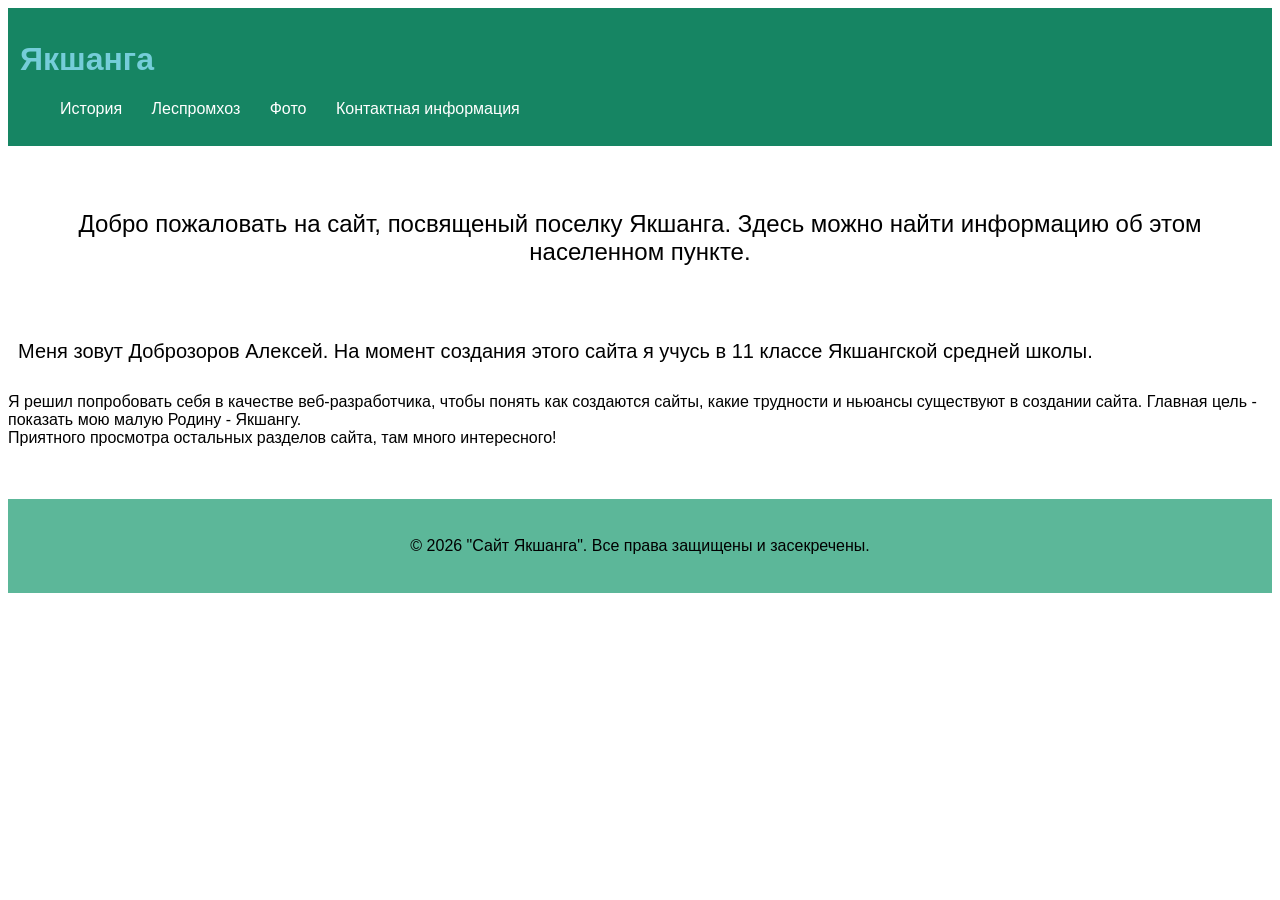
<file: index.html>
﻿<!DOCTYPE html>
<html lang="en">
<head>
    <meta charset="UTF-8">
    <meta name="viewport" content="width=device-width, initial-scale=1.0">
    <title>Якшанга</title>
    <link rel="stylesheet" href="style.css">
    <link rel="icon" href="FAVICONs/c.ico" type="image/x-icon">
    <style>
        p {
            font-weight: normal;
        }
    </style>
<body>
    <header>
        <h1>Якшанга</h1>
        <nav>
            <ul>
                <li><a href="история.html">История</a></li>
                <li><a href="леспромхоз.html">Леспромхоз</a></li>
                <li><a href="gallery.html">Фото</a></li>
                <li><a href="contacts.html">Контактная информация</a></li>
            </ul>		
        </nav>
    </header>

    <main>
        <h2>
        <p>Добро пожаловать на сайт, посвященый поселку Якшанга. Здесь можно найти информацию об этом населенном пункте.</p>
    </h2> 
        <section>
                <h3>
                    <p>   Меня зовут Доброзоров Алексей. На момент создания этого сайта я учусь в 11 классе Якшангской средней школы.<br>
                    </h3>
                      
                          Я решил попробовать себя в качестве веб-разработчика, чтобы понять как создаются сайты, какие трудности и ньюансы существуют в создании сайта. Главная цель - показать мою малую Родину - Якшангу.
                    <br>
                    
                    Приятного просмотра остальных разделов сайта, там много интересного!</p>
                </h3>
            </section>
    </main>

    <footer>
        <p>&copy; 2026 "Сайт Якшанга". Все права защищены и засекречены.</p>
    </footer>
</body>
</html>
</file>
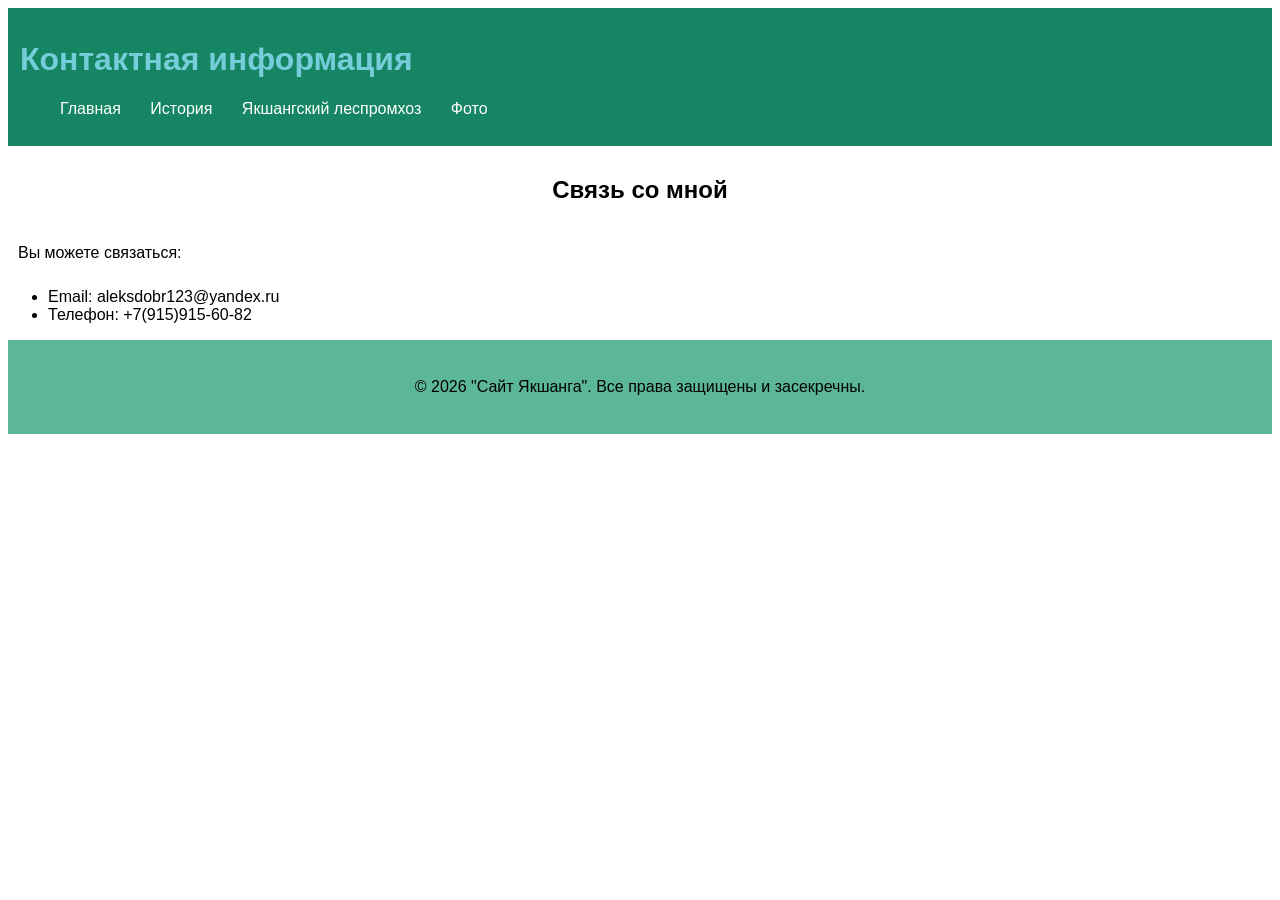
<file: contacts.html>
﻿<!DOCTYPE html>
<html lang="en">
<head>
    <meta charset="UTF-8">
    <meta name="viewport" content="width=device-width, initial-scale=1.0">
    <title>Контактная информация</title>
    <link rel="stylesheet" href="style.css">
    <link rel="icon" href="FAVICONs/c.ico" type="image/x-icon">
</head>
<body>
    <header>
        <h1>Контактная информация</h1>
        <nav>
            <ul>
                <li><a href="index.html">Главная</a></li>
                <li><a href="история.html">История</a></li>
                <li><a href="леспромхоз.html">Якшангский леспромхоз</a></li>
                <li><a href="gallery.html">Фото</a></li>
            </ul>
        </nav>
    </header>

    <main>
        <section>
            <h2>Связь со мной</h2>
            <p>Вы можете связаться:</p>
            <ul>
                <li>Email: aleksdobr123@yandex.ru</li>
                <li>Телефон: +7(915)915-60-82</li>
            </ul>
        </section>
    </main>

    <footer>
        <p>&copy; 2026 "Сайт Якшанга". Все права защищены и засекречны.</p>
    </footer>
</body>
</html>
</file>
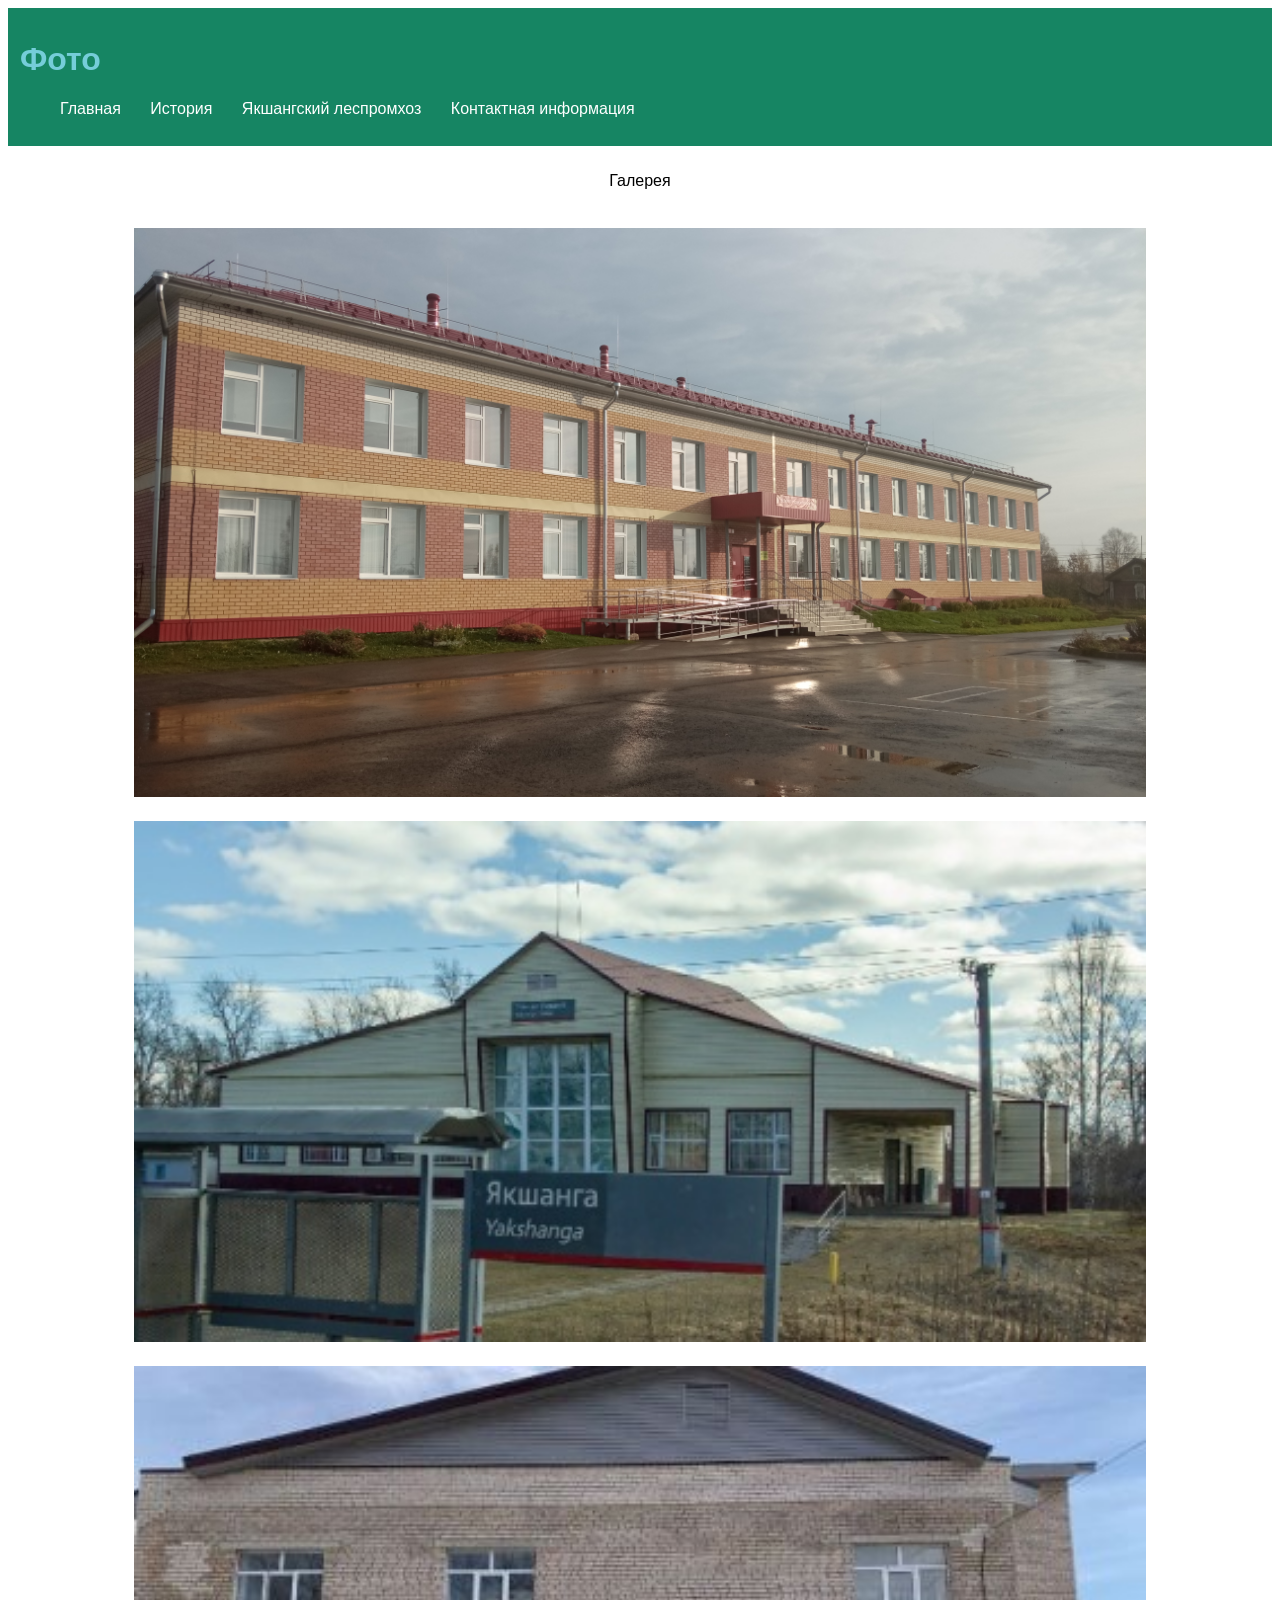
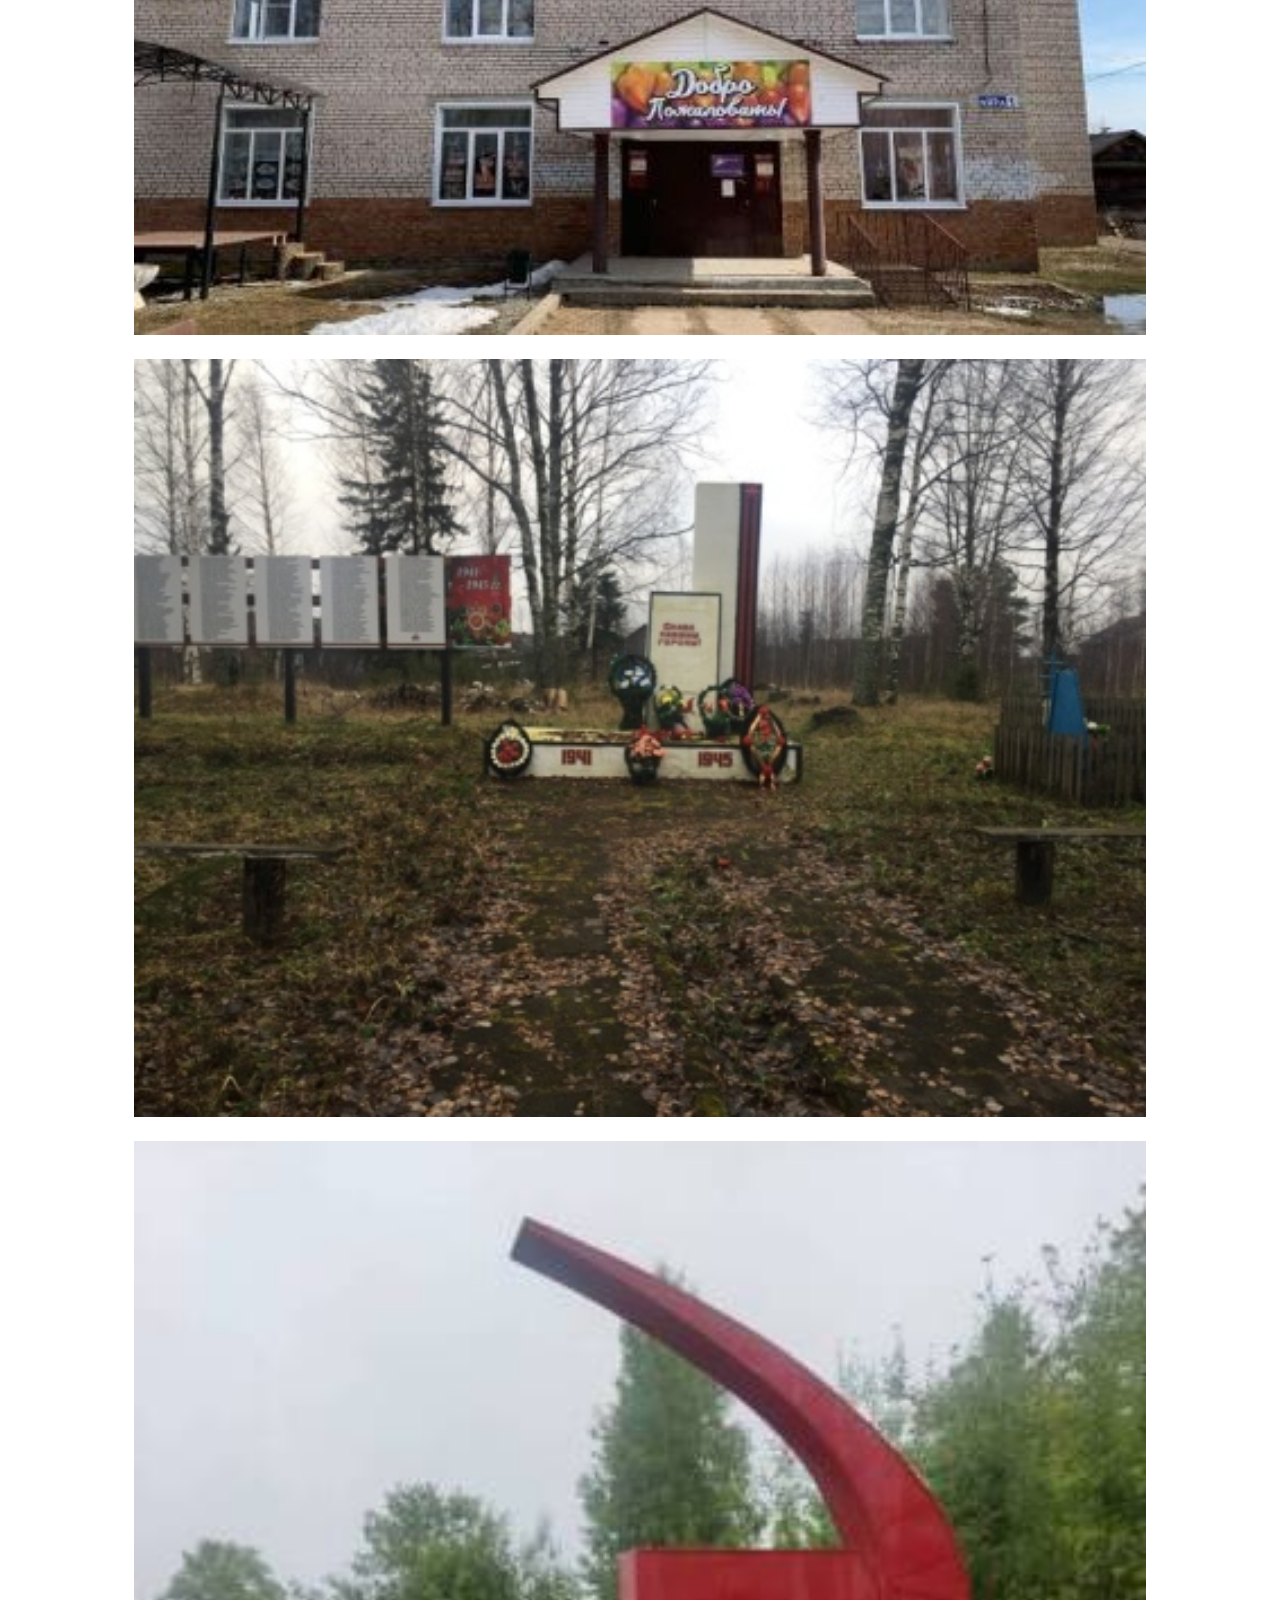
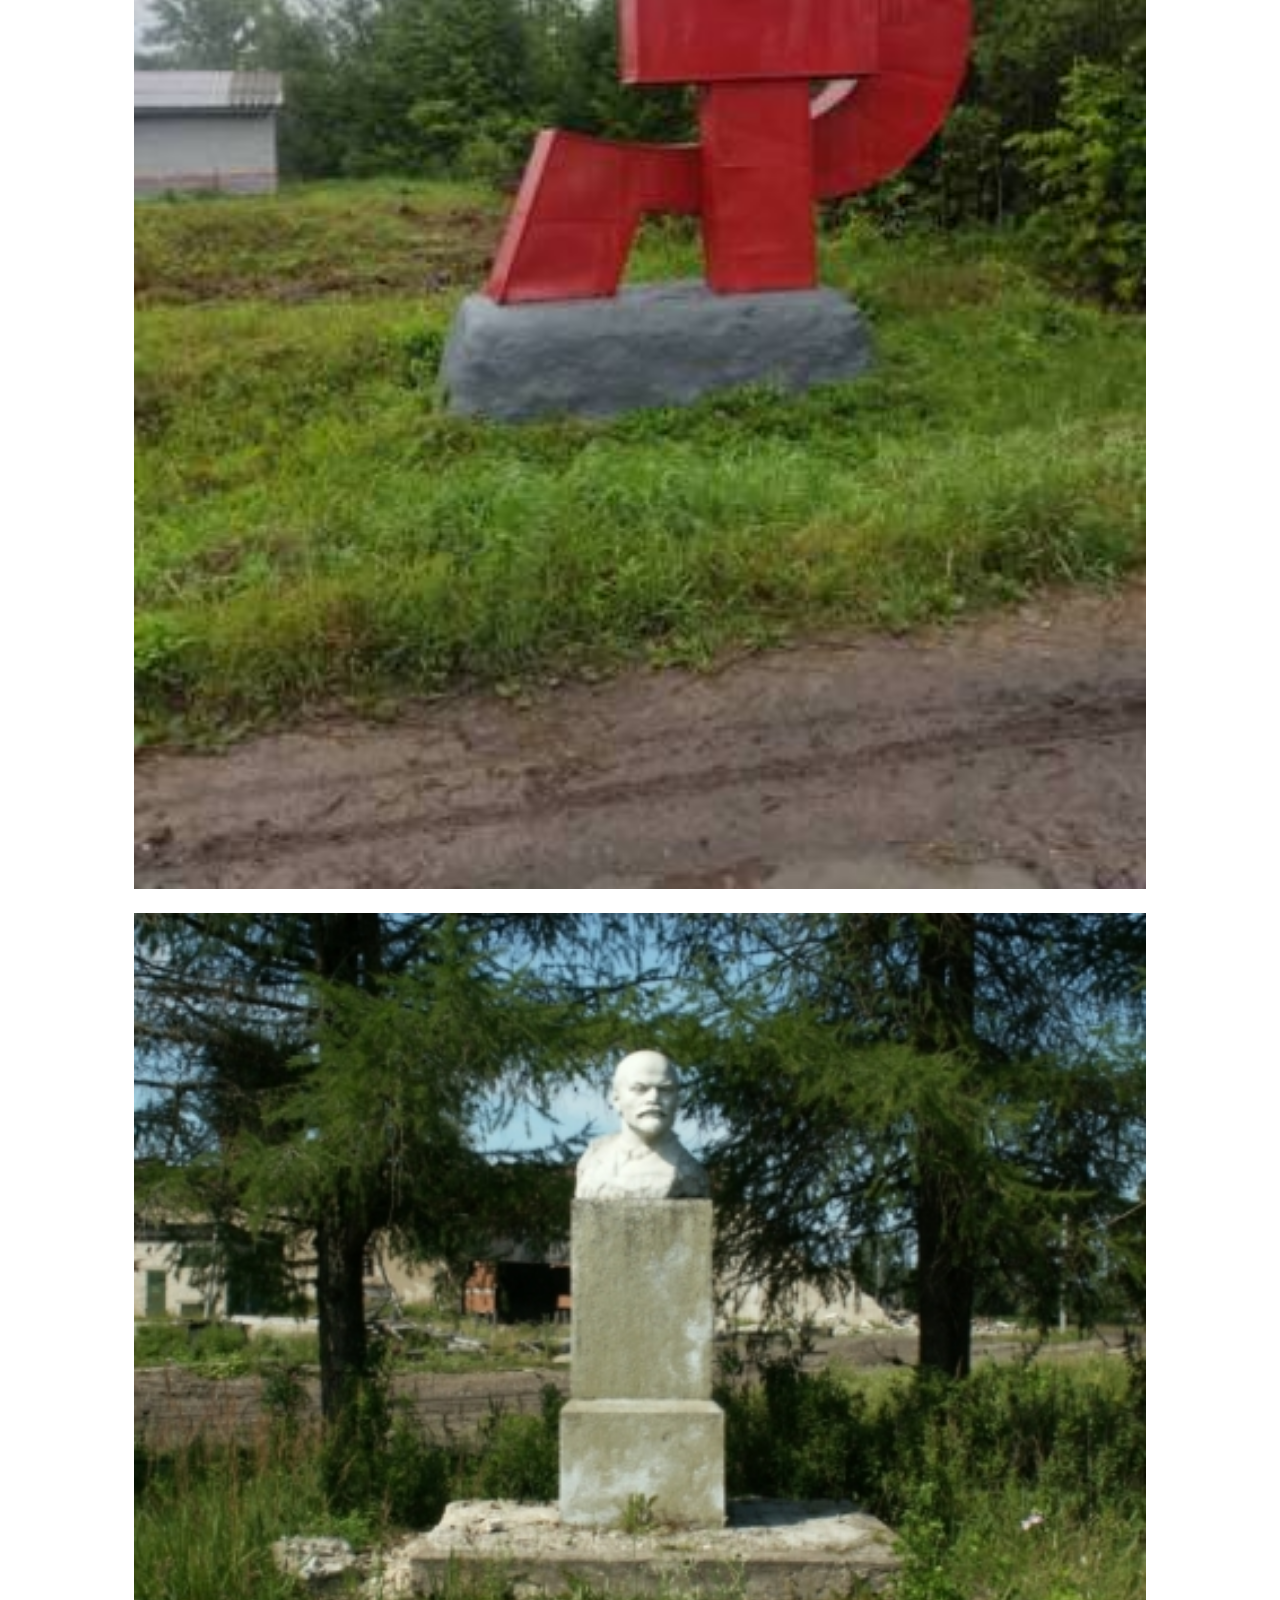
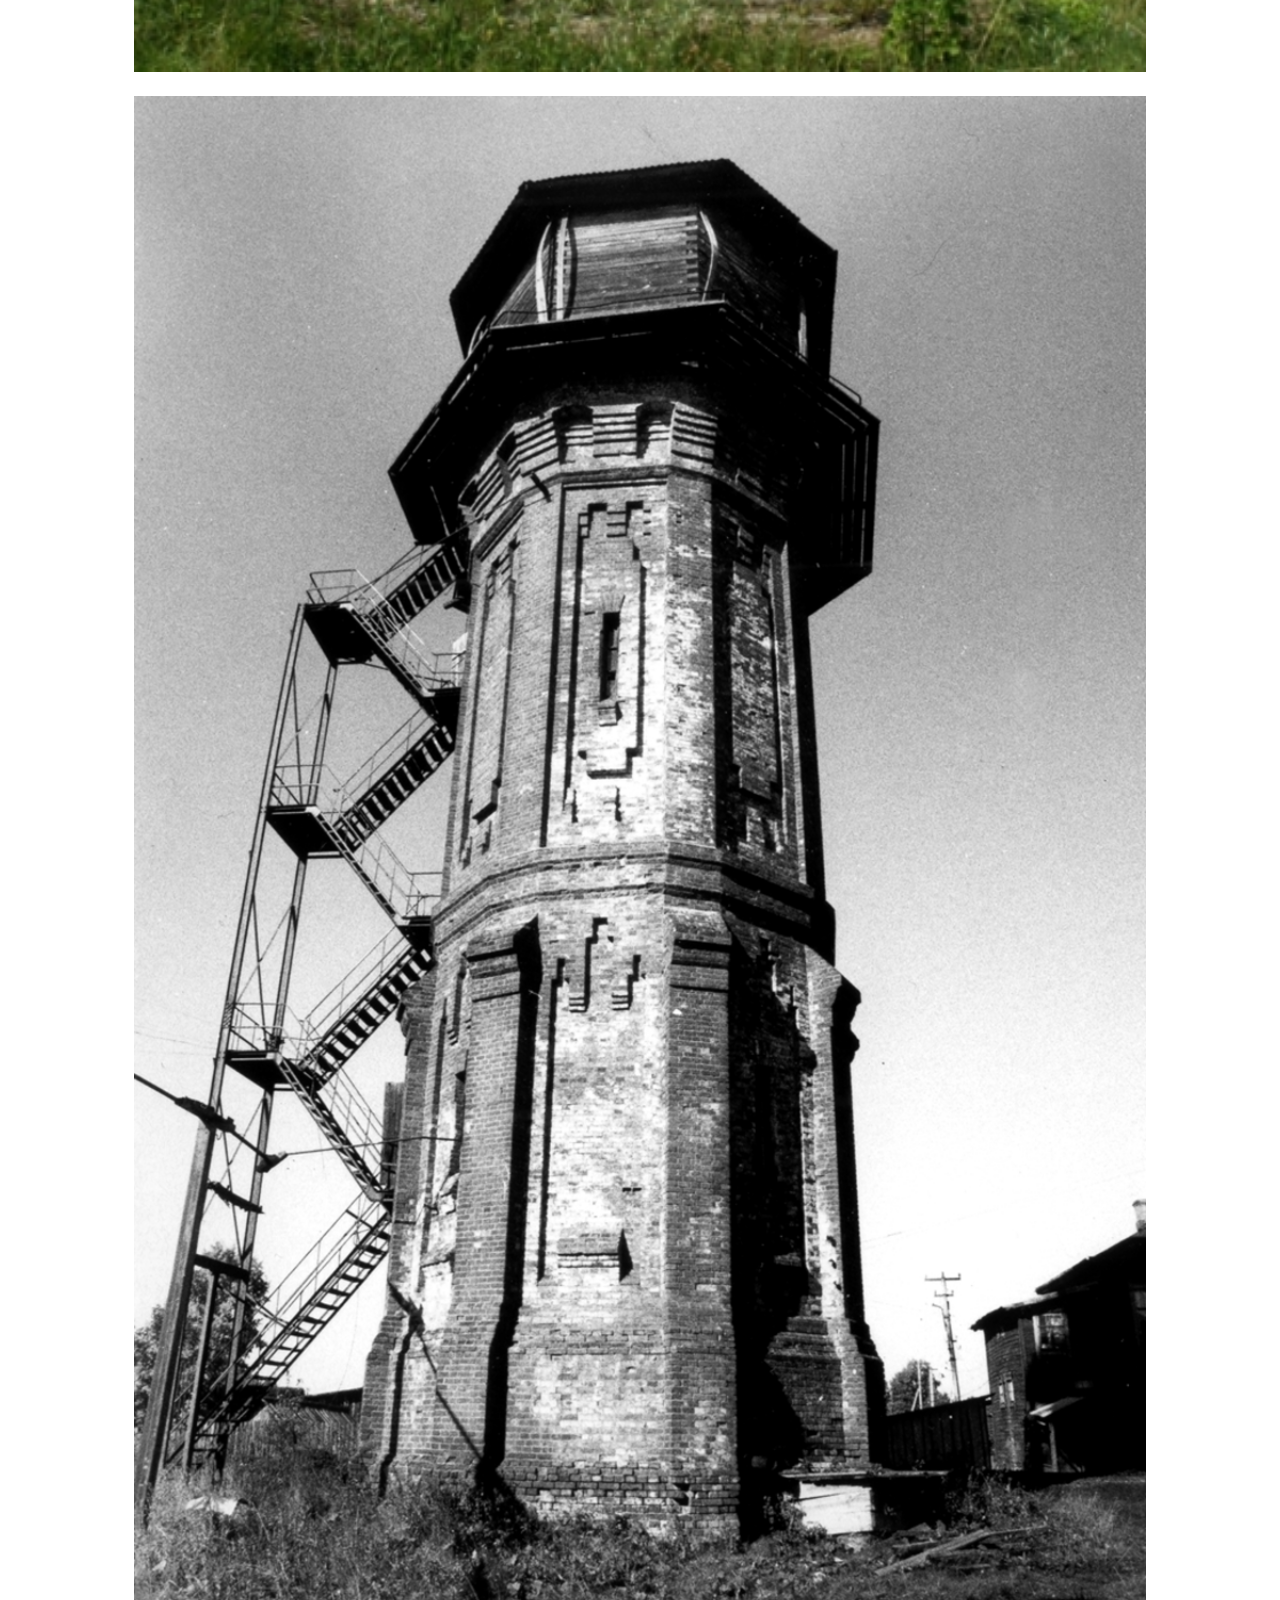
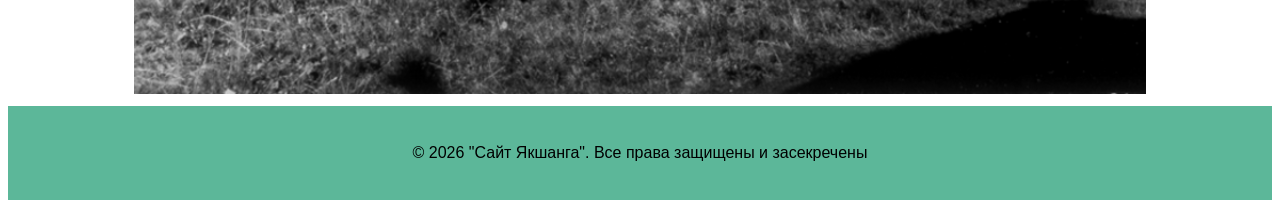
<file: gallery.html>
﻿<!DOCTYPE html>
<html lang="en">
<head>
    <meta charset="UTF-8">
    <meta name="viewport" content="width=device-width, initial-scale=1.0">
    <title>Фото</title>
    <link rel="stylesheet" href="style.css">
    <link rel="icon" href="FAVICONs/c.ico" type="image/x-icon">
</head>
<body>
    <header>
        <h1>Фото</h1>
        <nav>
            <ul>
                <li><a href="index.html">Главная</a></li>
                <li><a href="история.html">История</a></li>
                <li><a href="леспромхоз.html">Якшангский леспромхоз</a></li>
                <li><a href="contacts.html">Контактная информация</a></li>
            </ul>
        </nav>
    </header>

    <main>
        <p align="center">Галерея</p>
            <section class="gallery">
                <img src="IMG_20261013_085626.jpg" alt="Изображение 1">
                <img src="2.jpg" alt="Изображение 2">
                <img src="3.jpg" alt="Изображение 3">
                <img src="4.jpg" alt="Изображение 4">
                <img src="5.jpg" alt="Изображение 5">
                <img src="6.jpg" alt="Изображение 6">
                <img src="8.jpg" alt="Изображение 8">
            </section>
    </main>

    <footer>
        <p>&copy; 2026 "Сайт Якшанга". Все права защищены и засекречены</p>
    </footer>
</body>
</html>
</file>
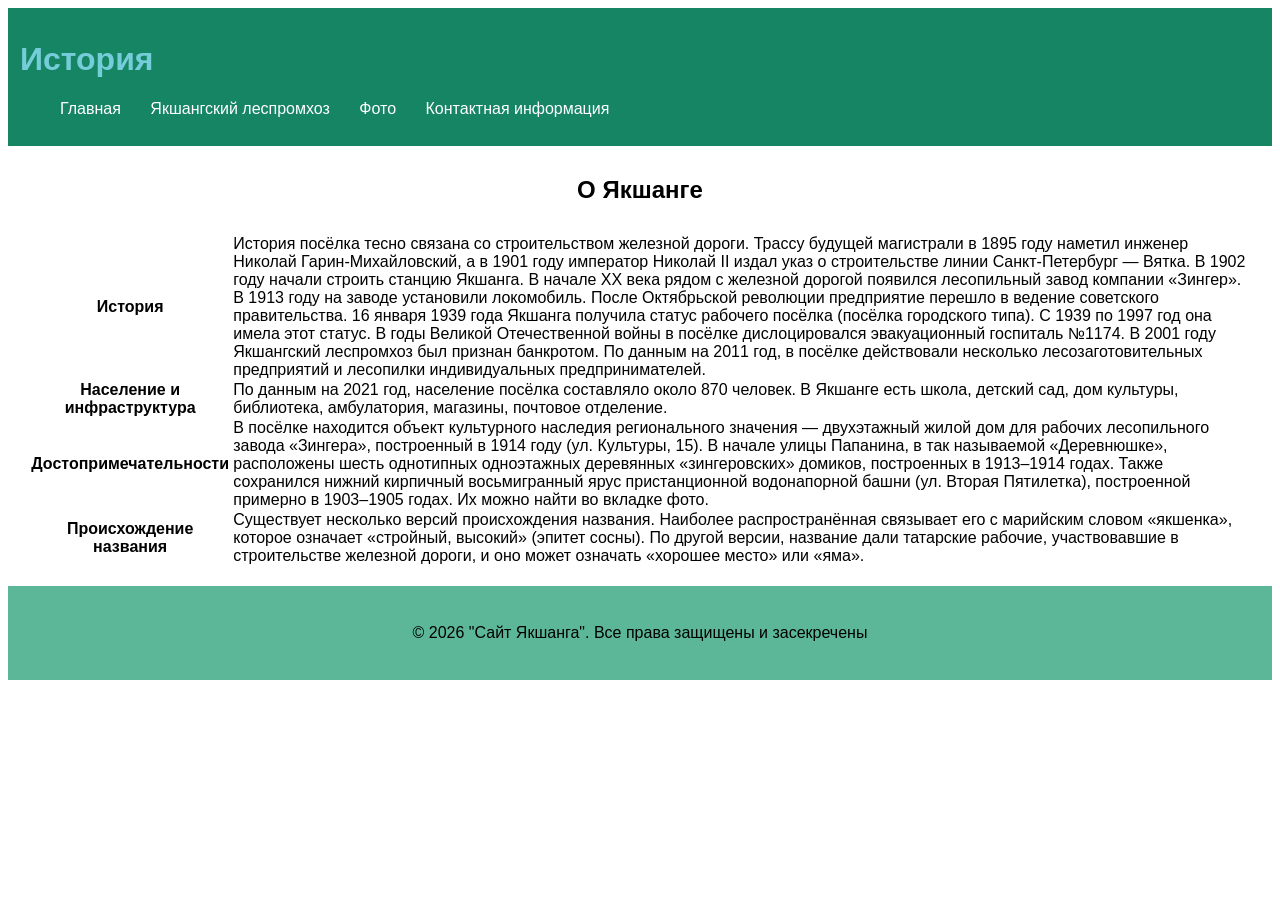
<file: история.html>
﻿<!DOCTYPE html>
<html lang="en">
<head>
    <meta charset="UTF-8">
    <meta name="viewport" content="width=device-width, initial-scale=1.0">
    <title>Портфолио</title>
    <link rel="stylesheet" href="style.css">
    <link rel="icon" href="FAVICONs/c.ico" type="image/x-icon">
</head>
<body>
    <header>
        <h1>История</h1>
        <nav>
            <ul>
                <li><a href="index.html">Главная</a></li>
                <li><a href="леспромхоз.html">Якшангский леспромхоз</a></li>
                <li><a href="gallery.html">Фото</a></li>
                <li><a href="contacts.html">Контактная информация</a></li>
            </ul>
        </nav>
    </header>

    <main>
        <h2>О Якшанге</h2>
        <table>
            <tr>
                <th>История</th>
                <td>История посёлка тесно связана со строительством железной дороги. Трассу будущей магистрали в 1895 году наметил инженер Николай Гарин-Михайловский, а в 1901 году император Николай II издал указ о строительстве линии Санкт-Петербург — Вятка. В 1902 году начали строить станцию Якшанга. 
В начале XX века рядом с железной дорогой появился лесопильный завод компании «Зингер». В 1913 году на заводе установили локомобиль. После Октябрьской революции предприятие перешло в ведение советского правительства.  
16 января 1939 года Якшанга получила статус рабочего посёлка (посёлка городского типа). С 1939 по 1997 год она имела этот статус. В годы Великой Отечественной войны в посёлке дислоцировался эвакуационный госпиталь №1174. 
В 2001 году Якшангский леспромхоз был признан банкротом. По данным на 2011 год, в посёлке действовали несколько лесозаготовительных предприятий и лесопилки индивидуальных предпринимателей.</td></tr>
<tr>
               <th>Население и инфраструктура</th>
               <td>По данным на 2021 год, население посёлка составляло около 870 человек. 
В Якшанге есть школа, детский сад, дом культуры, библиотека, амбулатория, магазины, почтовое отделение.</td></tr>
            <tr>
              <th>Достопримечательности</th>
              <td>В посёлке находится объект культурного наследия регионального значения — двухэтажный жилой дом для рабочих лесопильного завода «Зингера», построенный в 1914 году (ул. Культуры, 15).  
В начале улицы Папанина, в так называемой «Деревнюшке», расположены шесть однотипных одноэтажных деревянных «зингеровских» домиков, построенных в 1913–1914 годах.  
Также сохранился нижний кирпичный восьмигранный ярус пристанционной водонапорной башни (ул. Вторая Пятилетка), построенной примерно в 1903–1905 годах. Их можно найти во вкладке фото.</td> 
            </tr>
              <th>Происхождение названия</th>
              <td>Существует несколько версий происхождения названия. Наиболее распространённая связывает его с марийским словом «якшенка», которое означает «стройный, высокий» (эпитет сосны). По другой версии, название дали татарские рабочие, участвовавшие в строительстве железной дороги, и оно может означать «хорошее 
место» или «яма».</td> 
            </tr>
        </table>
    </main>

    <footer>
        <p>&copy; 2026 "Сайт Якшанга". Все права защищены и засекречены</p>
    </footer>
</body>
</html>
</file>
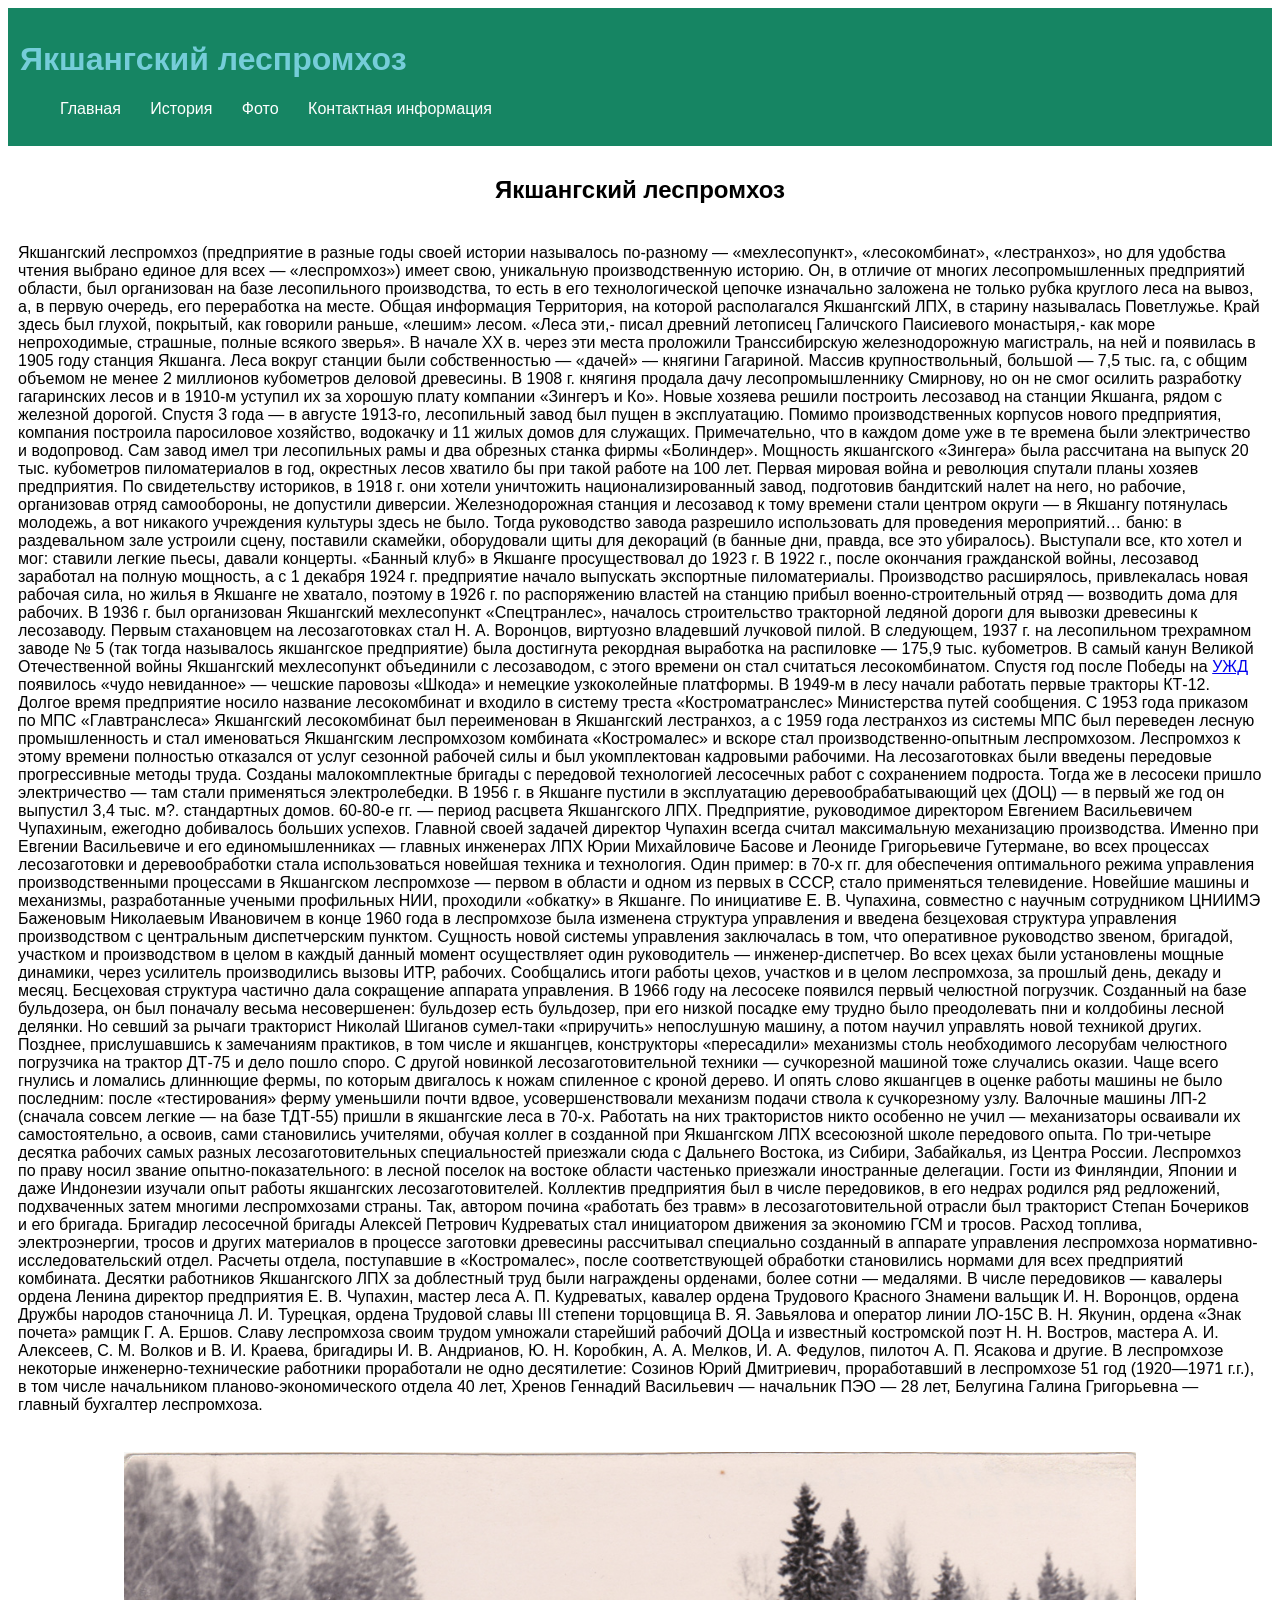
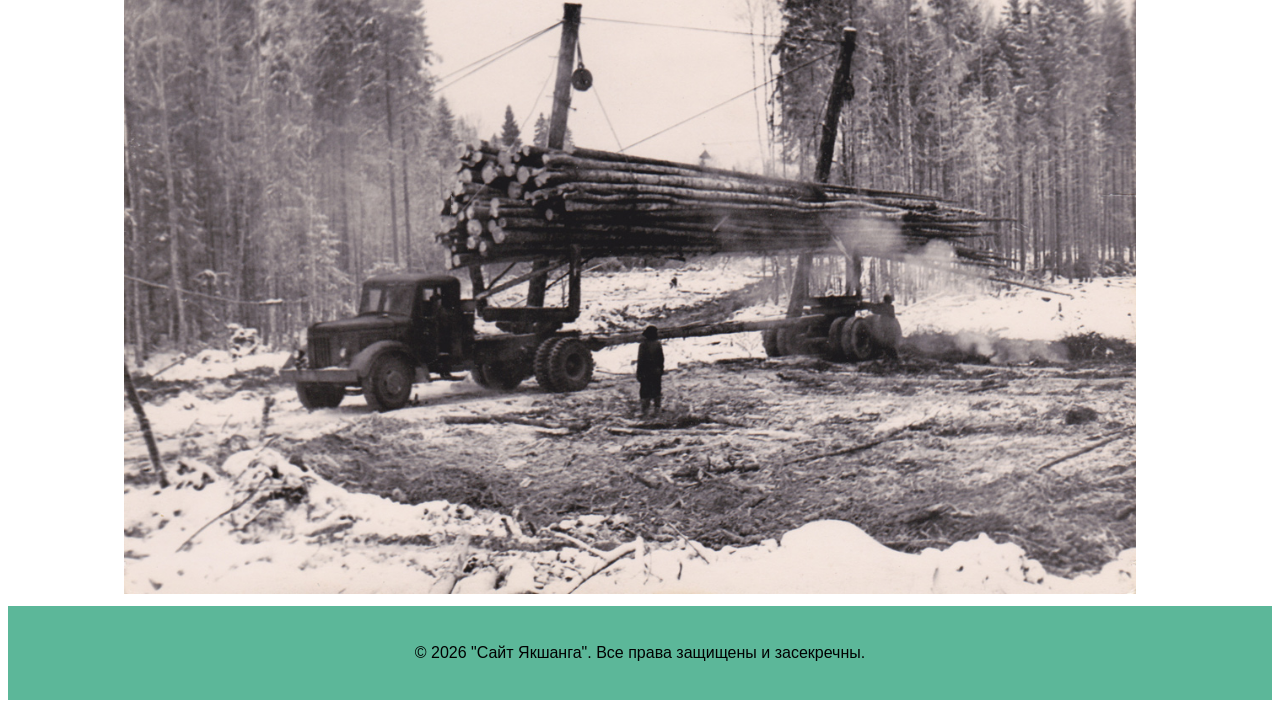
<file: леспромхоз.html>
﻿<!DOCTYPE html>
<html lang="en">
<head>
    <meta charset="UTF-8">
    <meta name="viewport" content="width=device-width, initial-scale=1.0">
    <title>Якшангский леспромхоз</title>
    <link rel="stylesheet" href="style.css">
    <link rel="icon" href="FAVICONs/c.ico" type="image/x-icon">
</head>
<body>
    <header>
        <h1>Якшангский леспромхоз</h1>
        <nav>
            <ul>
                <li><a href="index.html">Главная</a></li>
                <li><a href="история.html">История</a></li>
                <li><a href="gallery.html">Фото</a></li>
                                <li><a href="contacts.html">Контактная информация</a></li>
            </ul>
        </nav>
    </header>

    <main>
        <section>
            <h2>Якшангский леспромхоз</h2>
            <p>Якшангский леспромхоз (предприятие в разные годы своей истории называлось по-разному — «мехлесопункт», «лесокомбинат», «лестранхоз», но для удобства чтения выбрано единое для всех — «леспромхоз») имеет свою, уникальную производственную историю. Он, в отличие от многих лесопромышленных предприятий области, был организован на базе лесопильного производства, то есть в его технологической цепочке изначально заложена не только рубка круглого леса на вывоз, а, в первую очередь, его переработка на месте.
Общая информация
Территория, на которой располагался Якшангский ЛПХ, в старину называлась Поветлужье. Край здесь был глухой, покрытый, как говорили раньше, «лешим» лесом. «Леса эти,- писал древний летописец Галичского Паисиевого монастыря,- как море непроходимые, страшные, полные всякого зверья». В начале ХХ в. через эти места проложили Транссибирскую железнодорожную магистраль, на ней и появилась в 1905 году станция Якшанга. Леса вокруг станции были собственностью — «дачей» — княгини Гагариной. Массив крупноствольный, большой — 7,5 тыс. га, с общим объемом не менее 2 миллионов кубометров деловой древесины. В 1908 г. княгиня продала дачу лесопромышленнику Смирнову, но он не смог осилить разработку гагаринских лесов и в 1910-м уступил их за хорошую плату компании «Зингеръ и Ко». Новые хозяева решили построить лесозавод на станции Якшанга, рядом с железной дорогой. Спустя 3 года — в августе 1913-го, лесопильный завод был пущен в эксплуатацию. Помимо производственных корпусов нового предприятия, компания построила паросиловое хозяйство, водокачку и 11 жилых домов для служащих. Примечательно, что в каждом доме уже в те времена были электричество и водопровод.
Сам завод имел три лесопильных рамы и два обрезных станка фирмы «Болиндер». Мощность якшангского «Зингера» была рассчитана на выпуск 20 тыс. кубометров пиломатериалов в год, окрестных лесов хватило бы при такой работе на 100 лет.
Первая мировая война и революция спутали планы хозяев предприятия. По свидетельству историков, в 1918 г. они хотели уничтожить национализированный завод, подготовив бандитский налет на него, но рабочие, организовав отряд самообороны, не допустили диверсии.
Железнодорожная станция и лесозавод к тому времени стали центром округи — в Якшангу потянулась молодежь, а вот никакого учреждения культуры здесь не было. Тогда руководство завода разрешило использовать для проведения мероприятий… баню: в раздевальном зале устроили сцену, поставили скамейки, оборудовали щиты для декораций (в банные дни, правда, все это убиралось). Выступали все, кто хотел и мог: ставили легкие пьесы, давали концерты. «Банный клуб» в Якшанге просуществовал до 1923 г.
В 1922 г., после окончания гражданской войны, лесозавод заработал на полную мощность, а с 1 декабря 1924 г. предприятие начало выпускать экспортные пиломатериалы. Производство расширялось, привлекалась новая рабочая сила, но жилья в Якшанге не хватало, поэтому в 1926 г. по распоряжению властей на станцию прибыл военно-строительный отряд — возводить дома для рабочих. В 1936 г. был организован Якшангский мехлесопункт «Спецтранлес», началось строительство тракторной ледяной дороги для вывозки древесины к лесозаводу. Первым стахановцем на лесозаготовках стал Н. А. Воронцов, виртуозно владевший лучковой пилой. В следующем, 1937 г. на лесопильном трехрамном заводе № 5 (так тогда называлось якшангское предприятие) была достигнута рекордная выработка на распиловке — 175,9 тыс. кубометров.
В самый канун Великой Отечественной войны Якшангский мехлесопункт объединили с лесозаводом, с этого времени он стал считаться лесокомбинатом.
Спустя год после Победы на <a href="https://scbist.com/scb/infojd/article%3Fname=04%252Fyakchanga.html">УЖД</a> появилось «чудо невиданное» — чешские паровозы «Шкода» и немецкие узкоколейные платформы. В 1949-м в лесу начали работать первые тракторы КТ-12.
Долгое время предприятие носило название лесокомбинат и входило в систему треста «Костроматранслес» Министерства путей сообщения. С 1953 года приказом по МПС «Главтранслеса» Якшангский лесокомбинат был переименован в Якшангский лестранхоз, а с 1959 года лестранхоз из системы МПС был переведен лесную промышленность и стал именоваться Якшангским леспромхозом комбината «Костромалес» и вскоре стал производственно-опытным леспромхозом. Леспромхоз к этому времени полностью отказался от услуг сезонной рабочей силы и был укомплектован кадровыми рабочими. На лесозаготовках были введены передовые прогрессивные методы труда. Созданы малокомплектные бригады с передовой технологией лесосечных работ с сохранением подроста. Тогда же в лесосеки пришло электричество — там стали применяться электролебедки. В 1956 г. в Якшанге пустили в эксплуатацию деревообрабатывающий цех (ДОЦ) — в первый же год он выпустил 3,4 тыс. м?. стандартных домов.
60-80-е гг. — период расцвета Якшангского ЛПХ. Предприятие, руководимое директором Евгением Васильевичем Чупахиным, ежегодно добивалось больших успехов. Главной своей задачей директор Чупахин всегда считал максимальную механизацию производства. Именно при Евгении Васильевиче и его единомышленниках — главных инженерах ЛПХ Юрии Михайловиче Басове и Леониде Григорьевиче Гутермане, во всех процессах лесозаготовки и деревообработки стала использоваться новейшая техника и технология. Один пример: в 70-х гг. для обеспечения оптимального режима управления производственными процессами в Якшангском леспромхозе — первом в области и одном из первых в СССР, стало применяться телевидение. Новейшие машины и механизмы, разработанные учеными профильных НИИ, проходили «обкатку» в Якшанге.
По инициативе Е. В. Чупахина, совместно с научным сотрудником ЦНИИМЭ Баженовым Николаевым Ивановичем в конце 1960 года в леспромхозе была изменена структура управления и введена безцеховая структура управления производством с центральным диспетчерским пунктом. Сущность новой системы управления заключалась в том, что оперативное руководство звеном, бригадой, участком и производством в целом в каждый данный момент осуществляет один руководитель — инженер-диспетчер. Во всех цехах были установлены мощные динамики, через усилитель производились вызовы ИТР, рабочих. Сообщались итоги работы цехов, участков и в целом леспромхоза, за прошлый день, декаду и месяц. Бесцеховая структура частично дала сокращение аппарата управления.
В 1966 году на лесосеке появился первый челюстной погрузчик. Созданный на базе бульдозера, он был поначалу весьма несовершенен: бульдозер есть бульдозер, при его низкой посадке ему трудно было преодолевать пни и колдобины лесной делянки. Но севший за рычаги тракторист Николай Шиганов сумел-таки «приручить» непослушную машину, а потом научил управлять новой техникой других. Позднее, прислушавшись к замечаниям практиков, в том числе и якшангцев, конструкторы «пересадили» механизмы столь необходимого лесорубам челюстного погрузчика на трактор ДТ-75 и дело пошло споро.
С другой новинкой лесозаготовительной техники — сучкорезной машиной тоже случались оказии. Чаще всего гнулись и ломались длиннющие фермы, по которым двигалось к ножам спиленное с кроной дерево. И опять слово якшангцев в оценке работы машины не было последним: после «тестирования» ферму уменьшили почти вдвое, усовершенствовали механизм подачи ствола к сучкорезному узлу.
Валочные машины ЛП-2 (сначала совсем легкие — на базе ТДТ-55) пришли в якшангские леса в 70-х. Работать на них трактористов никто особенно не учил — механизаторы осваивали их самостоятельно, а освоив, сами становились учителями, обучая коллег в созданной при Якшангском ЛПХ всесоюзной школе передового опыта. По три-четыре десятка рабочих самых разных лесозаготовительных специальностей приезжали сюда с Дальнего Востока, из Сибири, Забайкалья, из Центра России.
Леспромхоз по праву носил звание опытно-показательного: в лесной поселок на востоке области частенько приезжали иностранные делегации. Гости из Финляндии, Японии и даже Индонезии изучали опыт работы якшангских лесозаготовителей. Коллектив предприятия был в числе передовиков, в его недрах родился ряд редложений, подхваченных затем многими леспромхозами страны. Так, автором почина «работать без травм» в лесозаготовительной отрасли был тракторист Степан Бочериков и его бригада. Бригадир лесосечной бригады Алексей Петрович Кудреватых стал инициатором движения за экономию ГСМ и тросов.
Расход топлива, электроэнергии, тросов и других материалов в процессе заготовки древесины рассчитывал специально созданный в аппарате управления леспромхоза нормативно-исследовательский отдел. Расчеты отдела, поступавшие в «Костромалес», после соответствующей обработки становились нормами для всех предприятий комбината.
Десятки работников Якшангского ЛПХ за доблестный труд были награждены орденами, более сотни — медалями. В числе передовиков — кавалеры ордена Ленина директор предприятия Е. В. Чупахин, мастер леса А. П. Кудреватых, кавалер ордена Трудового Красного Знамени вальщик И. Н. Воронцов, ордена Дружбы народов станочница Л. И. Турецкая, ордена Трудовой славы III степени торцовщица В. Я. Завьялова и оператор линии ЛО-15С В. Н. Якунин, ордена «Знак почета» рамщик Г. А. Ершов. Славу леспромхоза своим трудом умножали старейший рабочий ДОЦа и известный костромской поэт Н. Н. Востров, мастера А. И. Алексеев, С. М. Волков и В. И. Краева, бригадиры И. В. Андрианов, Ю. Н. Коробкин, А. А. Мелков, И. А. Федулов, пилоточ А. П. Ясакова и другие.
В леспромхозе некоторые инженерно-технические работники проработали не одно десятилетие: Созинов Юрий Дмитриевич, проработавший в леспромхозе 51 год (1920—1971 г.г.), в том числе начальником планово-экономического отдела 40 лет, Хренов Геннадий Васильевич — начальник ПЭО — 28 лет, Белугина Галина Григорьевна — главный бухгалтер леспромхоза.

<section class="gallery">
                <img src="9.jpg" alt="Изображение 9">
<section>

</p>
        </section>
    </main>

    <footer>
        <p>&copy; 2026 "Сайт Якшанга". Все права защищены и засекречны.</p>
    </footer>
</body>
</html>
</file>
<file: style.css>
body {
    font-family: Verdana, Arial, sans-serif;
    margin: 40;
    padding: 60;
}

.icon-button {
  background-image: url('8.jpg');
  width: 20px;
  height: 20px;
}

header {
    background-color: #168563;
    color: #75cdd9;
    padding: 12px;
}

h2 {
    text-align: center;
    padding: 10px;
}

h3 {
    font-family: Verdana, Geneva, Tahoma, sans-serif;
    font-size: 20px;
}

p {
    padding: 10px;
}
nav ul {
    list-style-type: none;
}

nav ul li {
    display: inline;
    margin-right: 25px;
}

nav ul li a {
    text-decoration: none;
    color: #ffffff;
}

footer {
    background-color: #5cb799;
    color: #000000;
    text-align: center;
    padding: 12px;
}

.gallery {
    display: flex;
    flex-wrap: wrap;
    justify-content: center;
}

.gallery img {
    width: 80%;
    margin: 12px; 
}

table,
.main table{
    border-collapse: collapse;
    margin: 20px;
}

td, th{
    border: 1px colid#411052;
}
</file>
